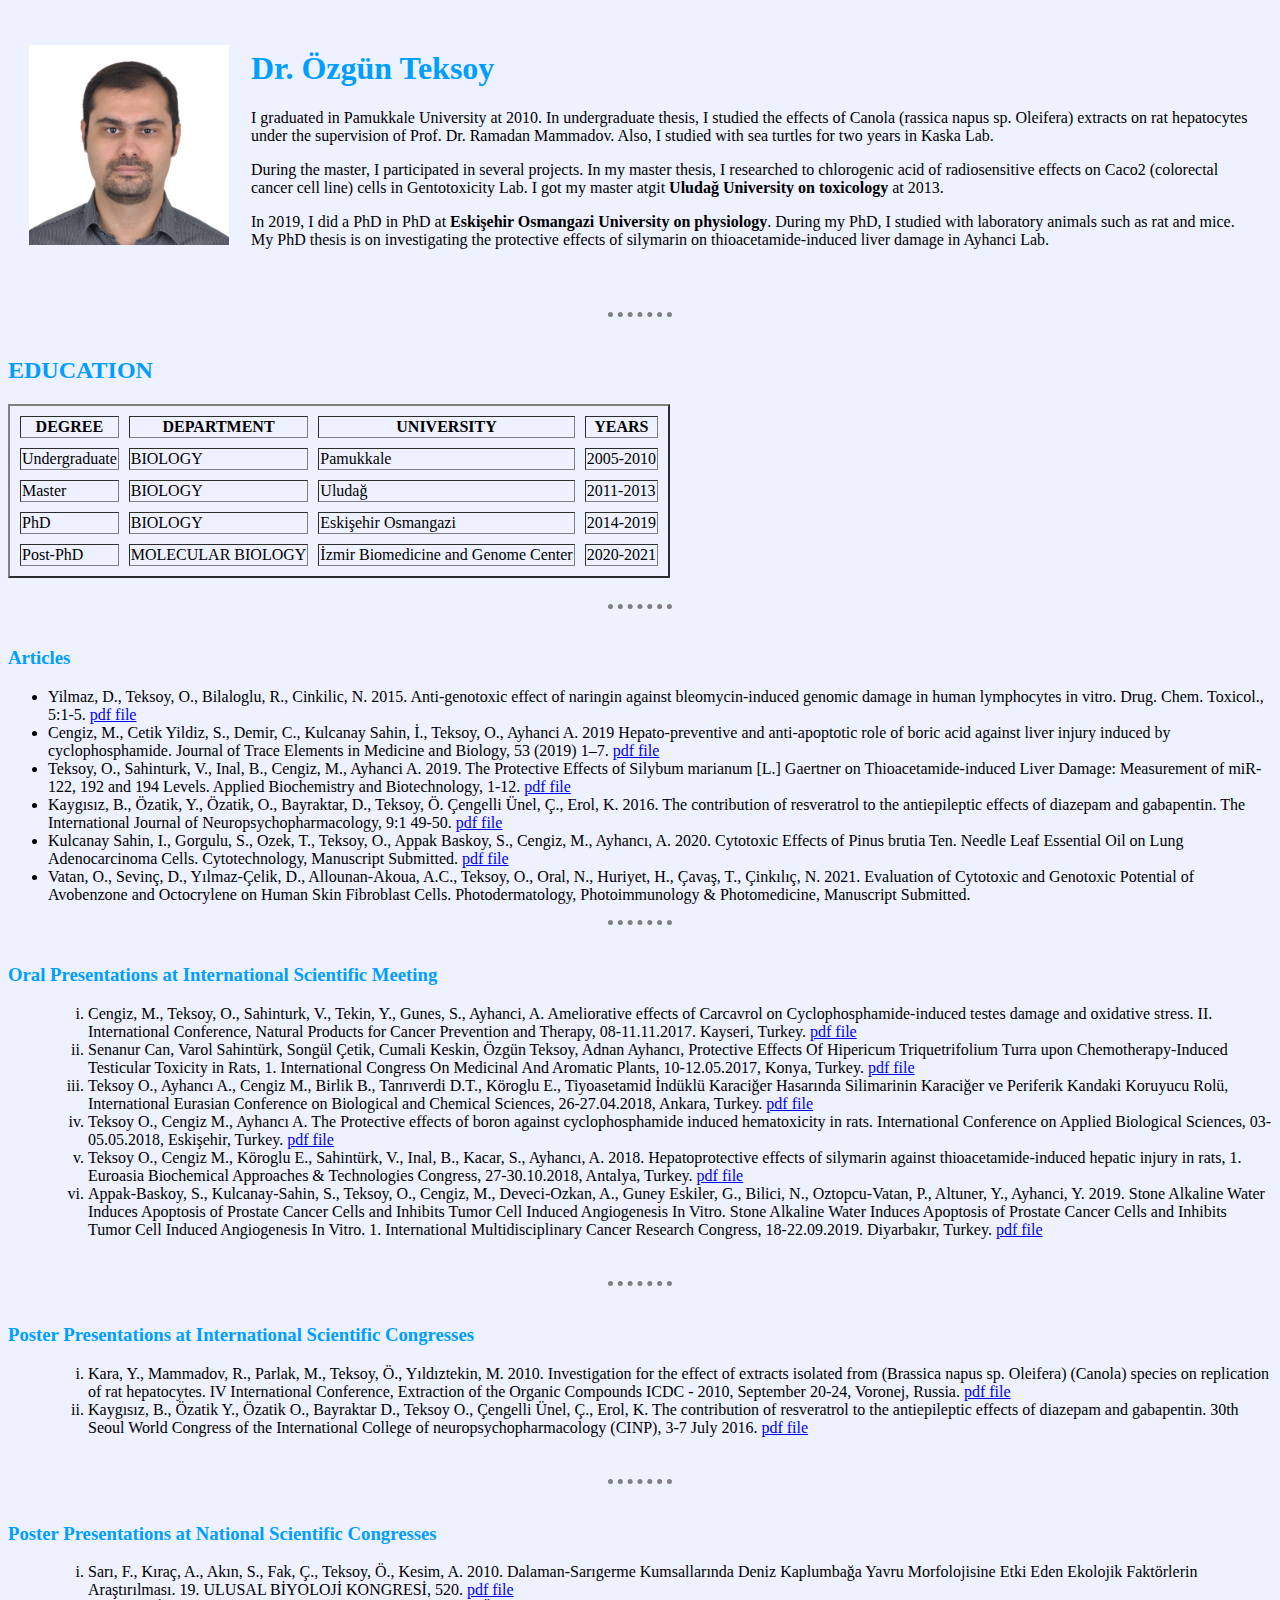
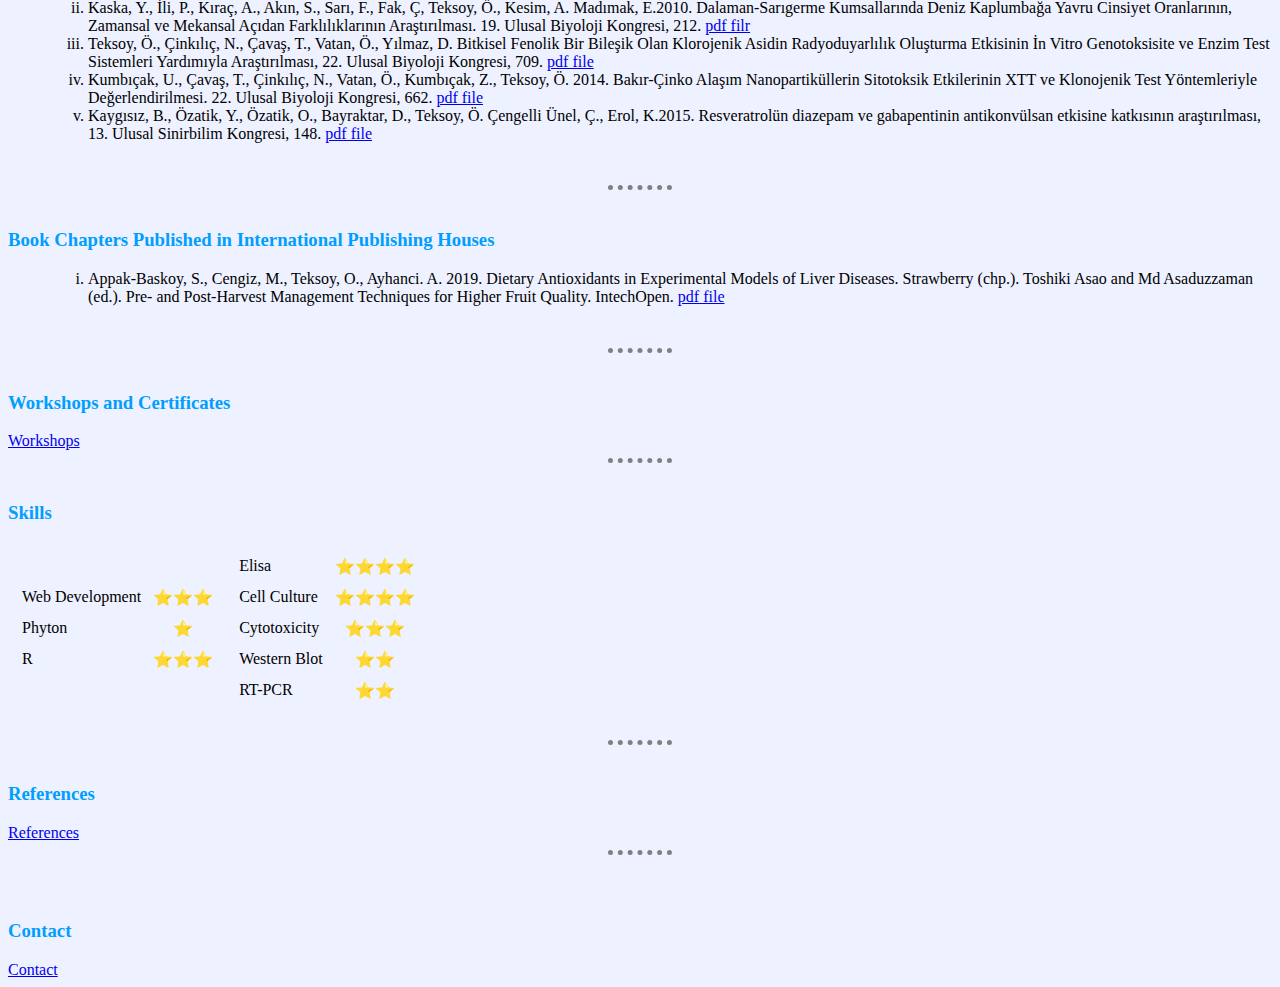
<file: index.html>
<!DOCTYPE html>
<html lang="en" dir="ltr">

<head>
  <meta charset="utf-8">
    <link rel="stylesheet" type="text/css" href="styles.css">

  <title>My Personal Website</title>
</head>

<body>
  <div>
  <table cellspacing="20">
    <td><img src="ozgunteksoy.png" width="200" height="200" alt="My Picture"></td>
    <td><h1>Dr. Özgün Teksoy</h1>
<p>I graduated in Pamukkale University at 2010. In undergraduate thesis, I studied the effects of Canola (rassica napus sp. Oleifera) extracts on rat hepatocytes under the supervision of Prof. Dr. Ramadan Mammadov. Also, I studied with sea turtles for two years in Kaska Lab.
<p> During the master, I participated in several projects. In my master thesis, I researched to chlorogenic acid of radiosensitive effects on Caco2 (colorectal cancer cell line) cells in Gentotoxicity Lab. I got my master atgit  <strong> Uludağ University on toxicology </strong> at 2013.</p>
<p> In 2019, I did a PhD in PhD at <strong>Eskişehir Osmangazi University on physiology</strong>. During my PhD, I studied with laboratory animals such as rat and mice. My PhD thesis is on investigating the protective effects of silymarin on thioacetamide-induced liver damage in Ayhanci Lab.
    </td>
  </table>
  </div>
<br>
<hr>
<div>
<h2>EDUCATION</h2>
<table border="2" cellspacing="10">
    <tr>
      <th>DEGREE</th>
      <th>DEPARTMENT</th>
      <th>UNIVERSITY</th>
      <th>YEARS</th>
    </tr>
    <tr>
      <td>Undergraduate</td>
      <td>BIOLOGY</td>
      <td>Pamukkale</td>
      <td>2005-2010</td>
    </tr>
    <tr>
      <td>Master</td>
      <td>BIOLOGY</td>
      <td>Uludağ</td>
      <td>2011-2013</td>
    </tr>
    <tr>
      <td>PhD</td>
      <td>BIOLOGY</td>
      <td>Eskişehir Osmangazi</td>
      <td>2014-2019</td>
    </tr>
    <tr>
      <td>Post-PhD</td>
      <td>MOLECULAR BIOLOGY</td>
      <td>İzmir Biomedicine and Genome Center</td>
      <td>2020-2021</td>
    </tr>
  </thead>
</table>
</div>
<br>
<hr>
<div>
<h3>Articles</h3>
<ul>
  <li>Yilmaz, D., Teksoy, O., Bilaloglu, R., Cinkilic, N. 2015. Anti-genotoxic effect of naringin against bleomycin-induced genomic damage in human lymphocytes in vitro. Drug. Chem. Toxicol., 5:1-5. <a href="/pdf files/Anti-genotoxic effect of naringin.pdf">pdf file</a></li>
  <li>Cengiz, M., Cetik Yildiz, S., Demir, C., Kulcanay Sahin, İ., Teksoy, O., Ayhanci A. 2019 Hepato-preventive and anti-apoptotic role of boric acid against liver injury induced by cyclophosphamide. Journal of Trace Elements in Medicine and Biology, 53 (2019) 1–7. <a href="/pdf files/Hepato-preventive and anti-apoptotic role of boric acid against liver injury induced by.pdf">pdf file</a></li>
  <li>Teksoy, O., Sahinturk, V., Inal, B., Cengiz, M., Ayhanci A. 2019. The Protective Effects of Silybum marianum [L.] Gaertner on Thioacetamide-induced Liver Damage: Measurement of miR-122, 192 and 194 Levels. Applied Biochemistry and Biotechnology, 1-12. <a href="/pdf files/The Protective Effects of Silymarin on Thioacetamide-Induced Liver Damage.pdf">pdf file</a></li>
  <li>Kaygısız, B., Özatik, Y., Özatik, O., Bayraktar, D., Teksoy, Ö. Çengelli Ünel, Ç., Erol, K. 2016. The contribution of resveratrol to the antiepileptic effects of diazepam and gabapentin. The International Journal of Neuropsychopharmacology, 9:1 49-50. <a href="/pdf files/The contribution of resveratrol to the antiepileptic effects of diazepam and gabapentin.pdf">pdf file</a></li>
  <li>Kulcanay Sahin, I., Gorgulu, S., Ozek, T., Teksoy, O., Appak Baskoy, S., Cengiz, M., Ayhancı, A. 2020. Cytotoxic Effects of Pinus brutia Ten. Needle Leaf Essential Oil on Lung Adenocarcinoma Cells. Cytotechnology, Manuscript Submitted. <a href="/pdf files/Pinus brutia article.pdf">pdf file</a></li>
  <li>Vatan, O., Sevinç, D., Yılmaz-Çelik, D., Allounan-Akoua, A.C., Teksoy, O., Oral, N., Huriyet, H., Çavaş, T., Çinkılıç, N. 2021. Evaluation of Cytotoxic and Genotoxic Potential of Avobenzone and Octocrylene on Human Skin Fibroblast Cells. Photodermatology, Photoimmunology & Photomedicine, Manuscript Submitted.</li>
</ul>
</div>
<hr>
<div>
<h3>Oral Presentations at International Scientific Meeting</h3>
<ul>
<ol type="i">
  <li>Cengiz, M., Teksoy, O., Sahinturk, V., Tekin, Y., Gunes, S., Ayhanci, A. Ameliorative effects of Carcavrol on Cyclophosphamide-induced testes damage and oxidative stress. II. International Conference, Natural Products for Cancer Prevention and Therapy, 08-11.11.2017. Kayseri, Turkey. <a href="/pdf files/II. International Conference, Natural Products for Cancer Prevention and Therapy.pdf">pdf file</a>
</li>
  <li>Senanur Can, Varol Sahintürk, Songül Çetik, Cumali Keskin, Özgün Teksoy, Adnan Ayhancı, Protective Effects Of Hipericum Triquetrifolium Turra upon Chemotherapy-Induced Testicular Toxicity in Rats, 1. International Congress On Medicinal And Aromatic Plants, 10-12.05.2017, Konya, Turkey. <a href="/pdf files/283.pdf">pdf file</a>
</li>
  <li>Teksoy O., Ayhancı A., Cengiz M., Birlik B., Tanrıverdi D.T., Köroglu E., Tiyoasetamid İndüklü Karaciğer Hasarında Silimarinin Karaciğer ve Periferik Kandaki Koruyucu Rolü, International Eurasian Conference on Biological and Chemical Sciences, 26-27.04.2018, Ankara, Turkey. <a href="/pdf files/234-1448.pdf">pdf file</a>
</li>
  <li>Teksoy O., Cengiz M., Ayhancı A. The Protective effects of boron against cyclophosphamide induced hematoxicity in rats. International Conference on Applied Biological Sciences, 03-05.05.2018, Eskişehir, Turkey. <a href="/pdf files/72-239.pdf">pdf file</a>
</li>
  <li>Teksoy O., Cengiz M., Köroglu E., Sahintürk, V., Inal, B., Kacar, S., Ayhancı, A. 2018. Hepatoprotective effects of silymarin against thioacetamide-induced hepatic injury in rats, 1. Euroasia Biochemical Approaches & Technologies Congress, 27-30.10.2018, Antalya, Turkey. <a href="/pdf files/162.pdf">pdf file</a>
</li>
  <li>Appak-Baskoy, S., Kulcanay-Sahin, S., Teksoy, O., Cengiz, M., Deveci-Ozkan, A., Guney Eskiler, G., Bilici, N., Oztopcu-Vatan, P., Altuner, Y., Ayhanci, Y. 2019. Stone Alkaline Water Induces Apoptosis of Prostate Cancer Cells and Inhibits Tumor Cell Induced Angiogenesis In Vitro. Stone Alkaline Water Induces Apoptosis of Prostate Cancer Cells and Inhibits Tumor Cell Induced Angiogenesis In Vitro. 1. International Multidisciplinary Cancer Research Congress, 18-22.09.2019. Diyarbakır, Turkey. <a href="/pdf files/56.pdf">pdf file</a></li>
</ul>
</ol>
</div>
<br>
<hr>
<div>
<h3>Poster Presentations at International Scientific Congresses</h3>
<ul>
<ol type="i">
<li>Kara, Y., Mammadov, R., Parlak, M., Teksoy, Ö., Yıldıztekin, M. 2010. Investigation for the effect
of extracts isolated from (Brassica napus sp. Oleifera) (Canola) species on replication of
rat hepatocytes. IV International Conference, Extraction of the Organic Compounds ICDC -
2010, September 20-24, Voronej, Russia. <a href="/pdf files/VORONEJ-2010.pdf">pdf file</a></li>
<li>Kaygısız, B., Özatik Y., Özatik O., Bayraktar D., Teksoy O., Çengelli Ünel, Ç., Erol, K. The contribution of resveratrol to the antiepileptic effects of diazepam and gabapentin. 30th Seoul World Congress of the International College of neuropsychopharmacology (CINP), 3-7 July 2016.
<a href="/pdf files/The International Journal of Neuropsychopharmacology.pdf">pdf file</a></li>
</ol>
</ul>
</div>
<br>
<hr>
<div>
<h3>Poster Presentations at National Scientific Congresses</h3>
<ul>
<ol type="i">
<li>Sarı, F., Kıraç, A., Akın, S., Fak, Ç., Teksoy, Ö., Kesim, A. 2010. Dalaman-Sarıgerme
Kumsallarında Deniz Kaplumbağa Yavru Morfolojisine Etki Eden Ekolojik Faktörlerin
Araştırılması. 19. ULUSAL BİYOLOJİ KONGRESİ, 520. <a href="/pdf files/212-520.pdf">pdf file</a></li>
<li>Kaska, Y., İli, P., Kıraç, A., Akın, S., Sarı, F., Fak, Ç, Teksoy, Ö., Kesim, A. Madımak, E.2010.
Dalaman-Sarıgerme Kumsallarında Deniz Kaplumbağa Yavru Cinsiyet Oranlarının, Zamansal
ve Mekansal Açıdan Farklılıklarının Araştırılması. 19. Ulusal Biyoloji Kongresi, 212. <a href="/pdf files/212-520.pdf">pdf filr</a></li>
<li>Teksoy, Ö., Çinkılıç, N., Çavaş, T., Vatan, Ö., Yılmaz, D. Bitkisel Fenolik Bir Bileşik Olan
Klorojenik Asidin Radyoduyarlılık Oluşturma Etkisinin İn Vitro Genotoksisite ve Enzim Test
Sistemleri Yardımıyla Araştırılması, 22. Ulusal Biyoloji Kongresi, 709. <a href="/pdf files/667-714.pdf">pdf file</a></li>
<li>Kumbıçak, U., Çavaş, T., Çinkılıç, N., Vatan, Ö., Kumbıçak, Z., Teksoy, Ö. 2014. Bakır-Çinko
Alaşım Nanopartiküllerin Sitotoksik Etkilerinin XTT ve Klonojenik Test Yöntemleriyle
Değerlendirilmesi. 22. Ulusal Biyoloji Kongresi, 662. <a href="/pdf files/667-714.pdf">pdf file</a></li>
<li>Kaygısız, B., Özatik, Y., Özatik, O., Bayraktar, D., Teksoy, Ö. Çengelli Ünel, Ç., Erol, K.2015.
Resveratrolün diazepam ve gabapentinin antikonvülsan etkisine katkısının araştırılması, 13.
Ulusal Sinirbilim Kongresi, 148. <a href="/pdf files/168.pdf">pdf file</a></li>
</ol>
</ul>
</div>
<br>
<hr>
<div>
<h3>Book Chapters Published in International Publishing Houses</h3>
<ul>
<ol type="i">
  <li>Appak-Baskoy, S., Cengiz, M., Teksoy, O., Ayhanci. A. 2019. Dietary Antioxidants in
Experimental Models of Liver Diseases. Strawberry (chp.). Toshiki Asao and Md
Asaduzzaman (ed.). Pre- and Post-Harvest Management Techniques for Higher Fruit Quality.
IntechOpen. <a href="/pdf files/Dietary Antioxidants in Experimental Models of Liver Diseases.pdf">pdf file</a></li>
</ol>
</ul>
</div>
<br>
<hr>
<div>
<h3>Workshops and Certificates</h3>
<a href="WaC.html" target="_blank">Workshops</a>
<hr>
<h3>Skills</h3>
<table>
  <tr>
    <td>
      <table cellspacing="10">
        <tr>
          <td>Web Development</td>
          <td>⭐️⭐️⭐️</td>
        </tr>
        <tr>
          <td>Phyton</td>
          <th>⭐️</th>
        </tr>
          <td>R</td>
          <th>⭐️⭐️⭐️</th>
      </table>
    </td>
    <td>
      <table cellspacing="10">
      <tr>
        <td>Elisa</td>
        <th>⭐️⭐️⭐️⭐️</th>
      </tr>
      <tr>
        <td>Cell Culture</td>
        <th>⭐️⭐️⭐️⭐️</th>
      </tr>
      <tr>
        <td>Cytotoxicity</td>
        <th>⭐️⭐️⭐️</th>
      </tr>
      <tr>
        <td>Western Blot</td>
        <th>⭐️⭐️</th>
      </tr>
      <tr>
        <td>RT-PCR</td>
        <th>⭐️⭐️</th>
      </tr>
    </table>
    </td>
  </tr>
</table>
</div>
<br>
<hr>
<div>
<h3>References</h3>
<a href="references.html" target="_blank">References</a>
<hr>
<br>
<h3>Contact</h3>
<a href="contact.html" target="_blank">Contact</a>
</div>
</body>

</html>
</file>
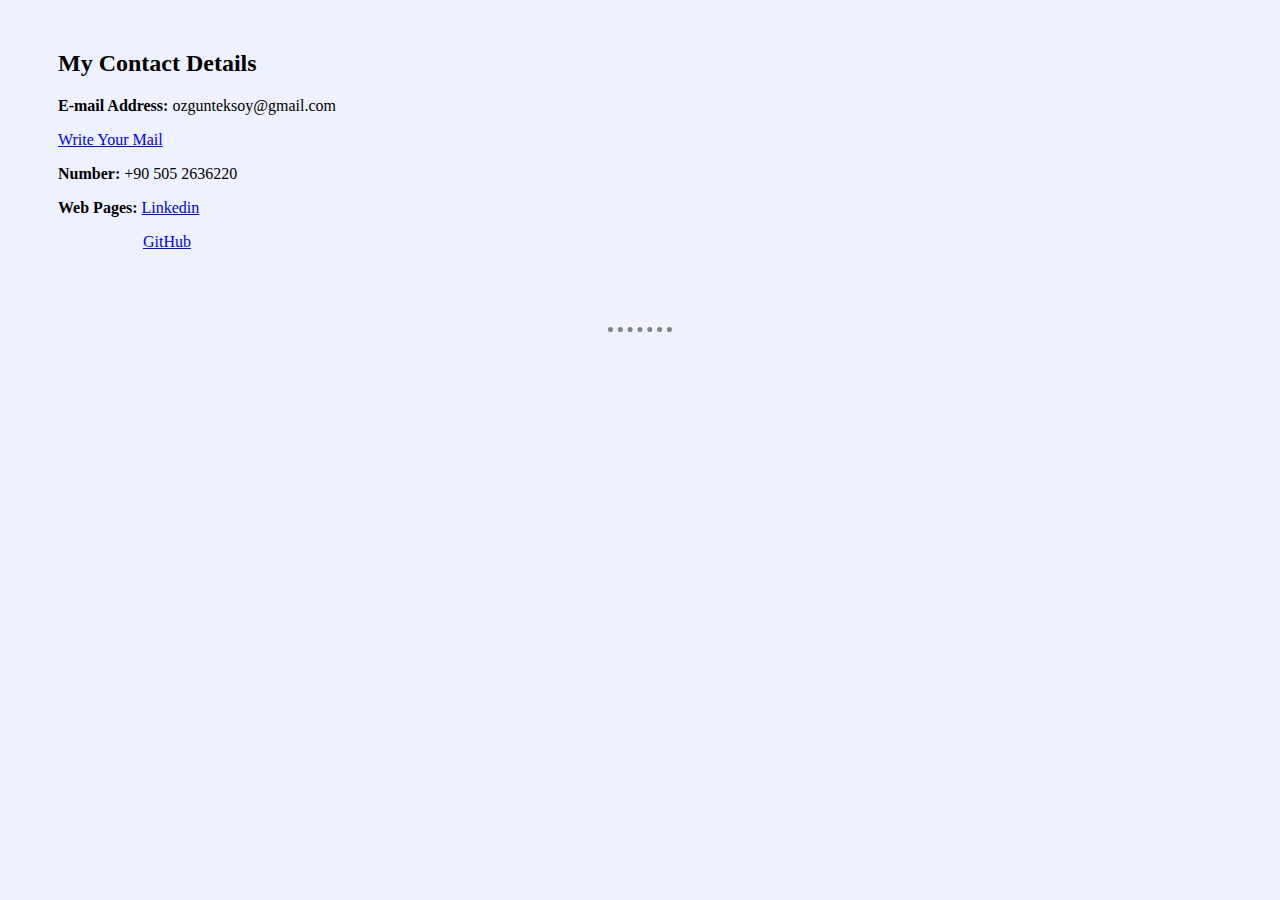
<file: contact.html>
<!DOCTYPE html>
<html lang="en" dir="ltr">
  <head>
    <meta charset="utf-8" />
    <title></title>
  </head>
  <body>
    <div>
      <h2>My Contact Details</h2>
      <link rel="stylesheet" href="/contact.css" />
      <p><strong>E-mail Address:</strong> ozgunteksoy@gmail.com</p>
      <a href="mailto: ozgunteksoy@gmail.com">Write Your Mail</a>
      <p><strong>Number:</strong> +90 505 2636220</p>
      <p>
        <strong>Web Pages:</strong>
        <a
          href="http://www.linkedin.com/in/özgün-teksoy-0250b8193/"
          target="_blank"
          >Linkedin</a
        >
        <br />
      </p>
      <p class="github">
        <a href="https://ozgunteksoy.github.io/CV/" target="_blank">GitHub</a>
      </p>
    </div>
    <br />
    <hr />
  </body>
</html>
</file>
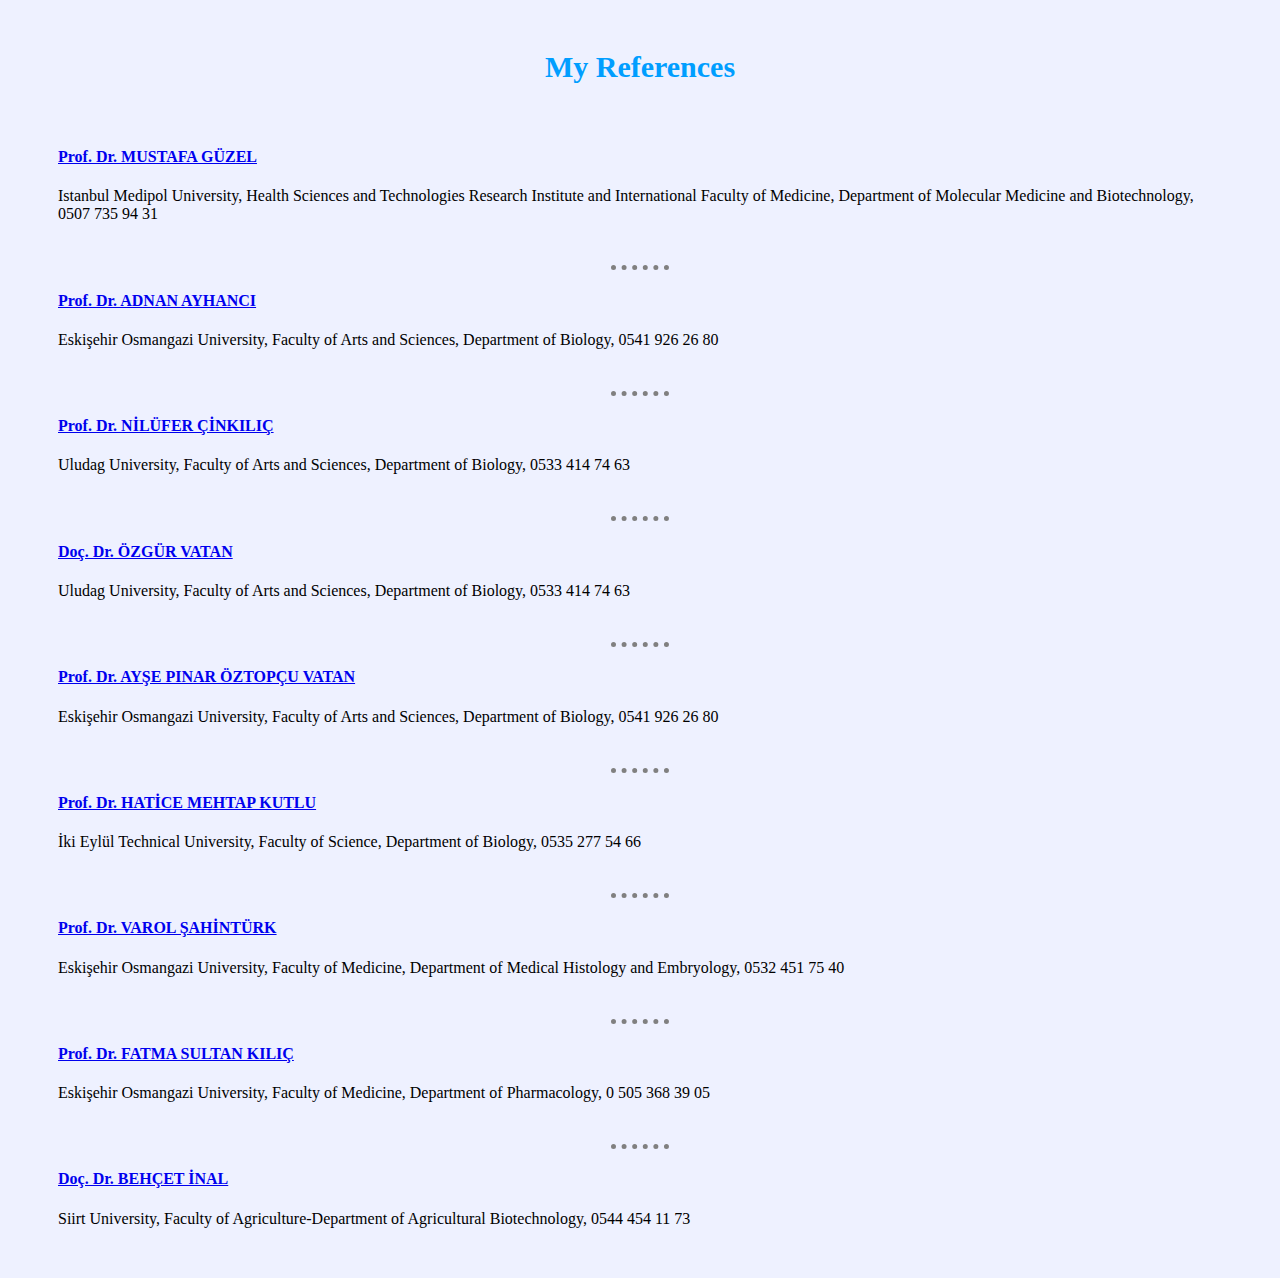
<file: references.html>
<!DOCTYPE html>
<html lang="en">
  <head>
    <meta charset="UTF-8" />
    <meta http-equiv="X-UA-Compatible" content="IE=edge" />
    <meta name="viewport" content="width=device-width, initial-scale=1.0" />
    <link rel="stylesheet" href="references.css" />
    <title>References</title>
  </head>
  <body>
    <div>
     <h2>My References</h2>
     <br>
      <h4>
        <a href="mailto: mguzel@medipol.edu.tr">Prof. Dr. MUSTAFA GÜZEL</a>
      </h4>
      <p>
        Istanbul Medipol University, Health Sciences and Technologies Research
        Institute and International Faculty of Medicine, Department of Molecular
        Medicine and Biotechnology, 0507 735 94 31
      </p>
      <br>
      <hr>
      <h4>
        <a href="mailto: aayhanci@ogu.edu.tr">Prof. Dr. ADNAN AYHANCI</a>
      </h4>
      <p>
        Eskişehir Osmangazi University, Faculty of Arts and Sciences, Department
        of Biology, 0541 926 26 80
      </p>
      <br>
      <hr>
      <h4>
        <a href="mailto: aydemirn@uludag.edu.tr">Prof. Dr. NİLÜFER ÇİNKILIÇ</a>
      </h4>
      <p>
        Uludag University, Faculty of Arts and Sciences, Department of Biology,
        0533 414 74 63
      </p>
      <br>
      <hr>
      <h4>
        <a href="mailto: ovatan@uludag.edu.tr">Doç. Dr. ÖZGÜR VATAN</a>
      </h4>
      <p>
        Uludag University, Faculty of Arts and Sciences, Department of Biology,
        0533 414 74 63
      </p>
      <br>
      <hr>
      <h4>
        <a href="mailto: poztopcu@ogu.edu.tr">Prof. Dr. AYŞE PINAR ÖZTOPÇU VATAN</a
        >
      </h4>
      <p>
        Eskişehir Osmangazi University, Faculty of Arts and Sciences, Department
        of Biology, 0541 926 26 80
      </p>
      <br>
      <hr>
      <h4>
        <a href="mailto: hmkutlu@eskisehir.edu.tr">Prof. Dr. HATİCE MEHTAP KUTLU</a
        >
      </h4>
      <p>
        İki Eylül Technical University, Faculty of Science, Department of
        Biology, 0535 277 54 66
      </p>
      <br>
      <hr>
      <h4>
        <a href="mailto: varols@ogu.edu.tr">Prof. Dr. VAROL ŞAHİNTÜRK</a>
      </h4>
      <p>
        Eskişehir Osmangazi University, Faculty of Medicine, Department of
        Medical Histology and Embryology, 0532 451 75 40
      </p>
      <br>
      <hr>
      <h4>
        <a href="mailto: fskilic@ogu.edu.tr">Prof. Dr. FATMA SULTAN KILIÇ</a>
      </h4>
      <p>
        Eskişehir Osmangazi University, Faculty of Medicine, Department of
        Pharmacology, 0 505 368 39 05
      </p>
      <br>
      <hr>
      <h4>
        <a href="mailto: behcetinal@siirt.edu.tr">Doç. Dr. BEHÇET İNAL</a>
      </h4>
      <p>
        Siirt University, Faculty of Agriculture-Department of Agricultural
        Biotechnology, 0544 454 11 73
      </p>
    </div>
  </body>
</html>
</file>
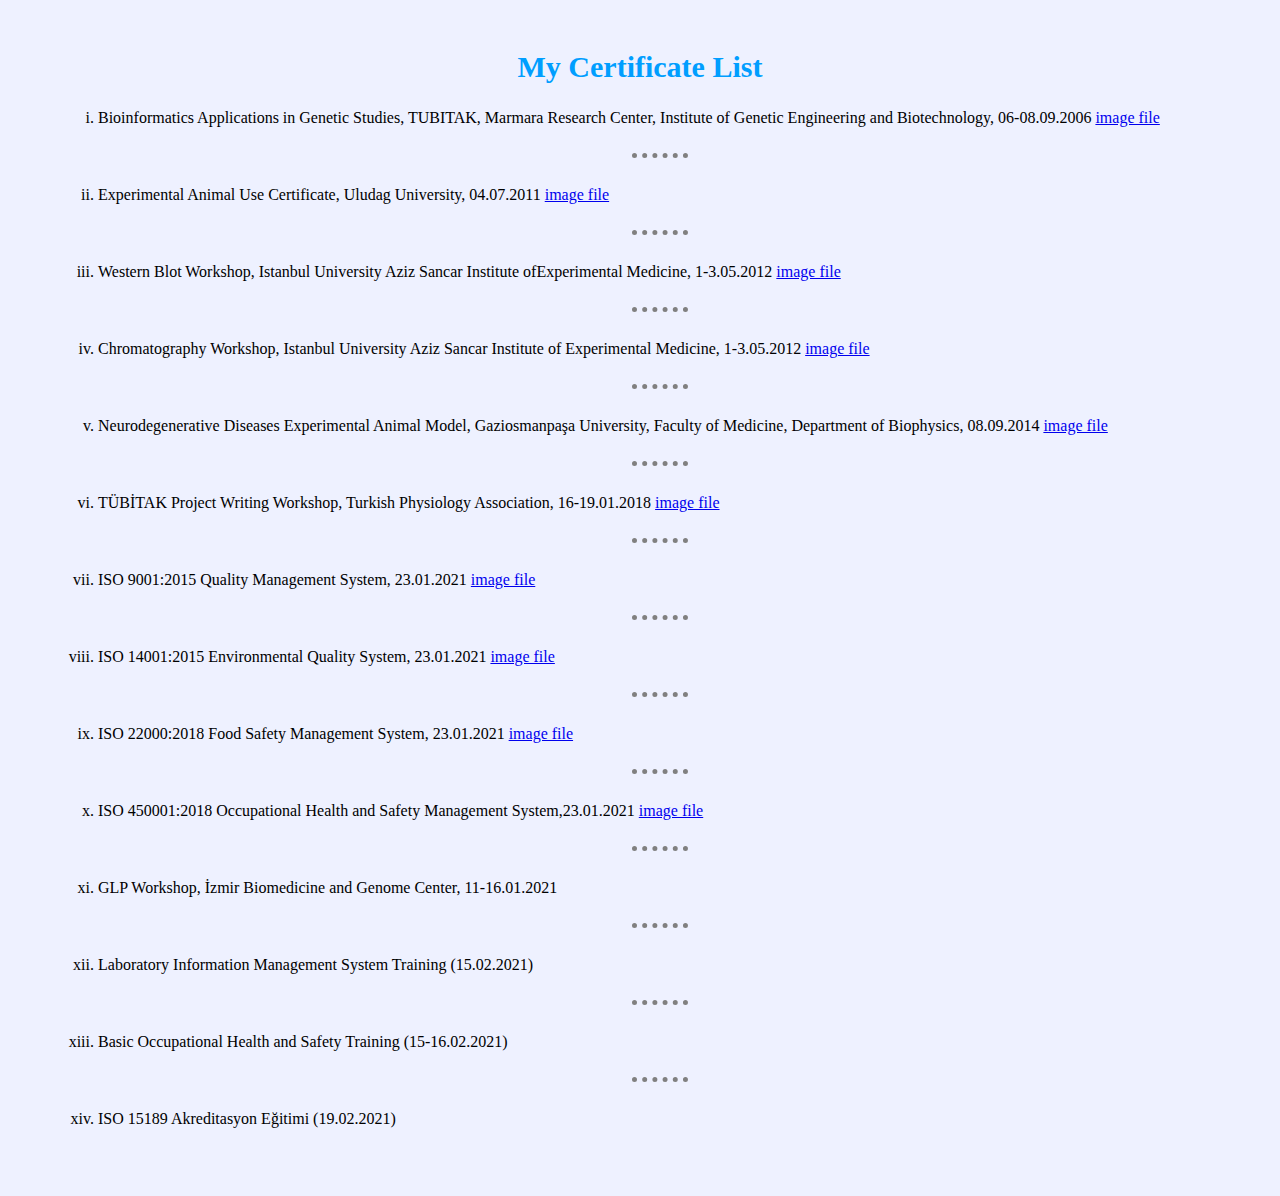
<file: WaC.html>
<!DOCTYPE html>
<html lang="en">
  <head>
    <meta charset="UTF-8" />
    <meta http-equiv="X-UA-Compatible" content="IE=edge" />
    <link rel="stylesheet" href="WaC.css" />
    <meta name="viewport" content="width=device-width, initial-scale=1.0" />
    <title>Workshops and Certificates</title>
  </head>
  <body>
    <div>
      <h2>My Certificate List</h2>
      <ol type="i">
        <li>Bioinformatics Applications in Genetic Studies, TUBITAK, Marmara Research Center, Institute of Genetic Engineering and Biotechnology, 06-08.09.2006 <a href="/images/Tübitak-MAM.jpg">image file</a></li>
        <br />
        <hr />
        <li>Experimental Animal Use Certificate, Uludag University, 04.07.2011 <a href="/images/Deney Hayvanları.jpg">image file</a></li>
        <br />
        <hr />
        <li>Western Blot Workshop, Istanbul University Aziz Sancar Institute ofExperimental Medicine, 1-3.05.2012 <a href="/images/DETAE.jpg">image file</a></li>
        <br />
        <hr />
        <li>Chromatography Workshop, Istanbul University Aziz Sancar Institute of Experimental Medicine, 1-3.05.2012 <a href="/images/DETAE.jpg">image file</a></li>
        <br />
        <hr />
        <li>Neurodegenerative Diseases Experimental Animal Model, Gaziosmanpaşa University, Faculty of Medicine, Department of Biophysics, 08.09.2014 <a href="/images/Nörodejeneratif Hastalık.jpg">image file</a></li>
        <br />
        <hr />
        <li>TÜBİTAK Project Writing Workshop, Turkish Physiology Association, 16-19.01.2018 <a href="/images/TÜBİTAK.jpg">image file</a></li>
        <br />
        <hr />
        <li>ISO 9001:2015 Quality Management System, 23.01.2021 <a href="/images/9001 - DOKÜMANTASYON.pdf">image file</a></li>
        <br />
        <hr />
        <li>ISO 14001:2015 Environmental Quality System, 23.01.2021 <a href="/images/14001 - DOKÜMANTASYON.pdf">image file</a></li>
        <br />
        <hr />
        <li>ISO 22000:2018 Food Safety Management System, 23.01.2021 <a href="/images/22000 - DOKÜMANTASYON.pdf">image file</a></li>
        <br />
        <hr />
        <li>ISO 450001:2018 Occupational Health and Safety Management System,23.01.2021 <a href="/images/45001 - DOKÜMANTASYON.pdf">image file</a></li>
        <br />
        <hr />
        <li>GLP Workshop, İzmir Biomedicine and Genome Center, 11-16.01.2021</li>
        <br />
        <hr />
        <li>Laboratory Information Management System Training (15.02.2021)</li>
        <br />
        <hr />
        <li>Basic Occupational Health and Safety Training (15-16.02.2021)</li>
        <br />
        <hr />
        <li>ISO 15189 Akreditasyon Eğitimi (19.02.2021)</li>
        <br />
      </ol>
    </div>
  </body>
</html>
</file>
<file: styles.css>
body {
  background-color: #eef1ff;
}
hr {
  border-color: grey;
  border-style: dotted none none;
  border-width: 5px;
  height: 0;
  width: 5%;
  padding-top: 20px;
}
h1,
h2,
h3 {
  color: #009eff;
}
</file>
<file: contact.css>
body {
  background-color: #eef1ff;
}
hr {
  border-color: grey;
  border-style: dotted none none;
  border-width: 5px;
  height: 0;
  width: 5%;
}
div {
  margin: 50px;
}
.github {
  text-indent: 85px;
}
</file>
<file: references.css>
body {
  background-color: #eef1ff;
}
hr {
  border-color: grey;
  border-style: dotted none none;
  border-width: 5px;
  height: 0;
  width: 5%;
}
div {
  margin: 50px;
}
h2 {
  color: #009eff;
  text-align: center;
  font-size: 30px;
}
</file>
<file: WaC.css>
body {
  background-color: #eef1ff;
}
hr {
  border-color: grey;
  border-style: dotted none none;
  border-width: 5px;
  height: 0;
  width: 5%;
  padding-top: 20px;
}
div {
  margin: 50px;
}
h2 {
  color: #009eff;
  text-align: center;
  font-size: 30px;
}
</file>
